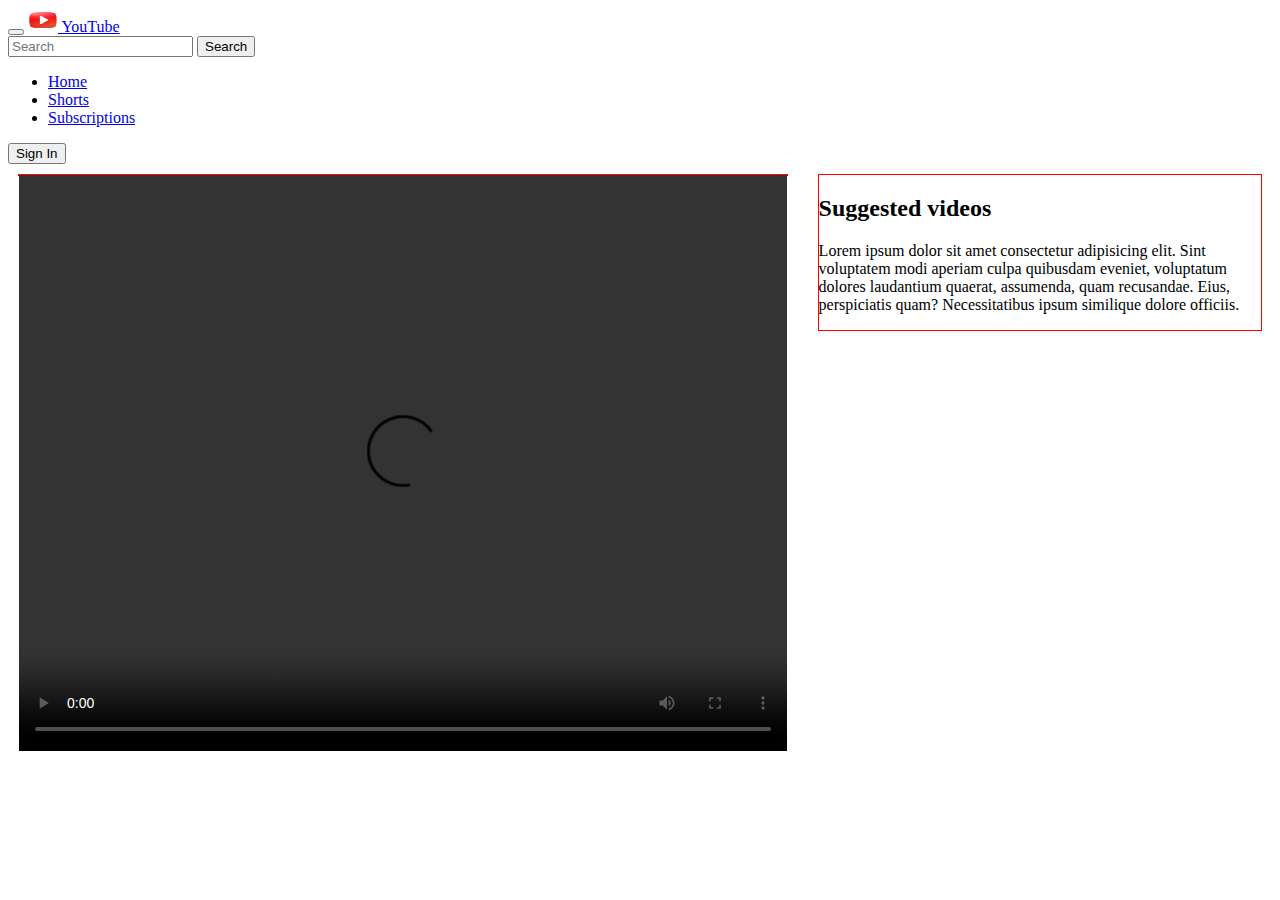
<file: src/index.html>
<html lang="en">

<head>
    <meta charset="UTF-8">
    <meta http-equiv="X-UA-Compatible" content="IE=edge">
    <meta name="viewport" content="width=device-width, initial-scale=1.0">
    <link rel="stylesheet" type="text/css" href="style.css" />
    <!-- CSS only -->
    <link href="https://cdn.jsdelivr.net/npm/bootstrap@5.2.2/dist/css/bootstrap.min.css" rel="stylesheet"
        integrity="sha384-Zenh87qX5JnK2Jl0vWa8Ck2rdkQ2Bzep5IDxbcnCeuOxjzrPF/et3URy9Bv1WTRi" crossorigin="anonymous">
    <!-- JavaScript Bundle with Popper -->
    <script src="https://cdn.jsdelivr.net/npm/bootstrap@5.2.2/dist/js/bootstrap.bundle.min.js"
        integrity="sha384-OERcA2EqjJCMA+/3y+gxIOqMEjwtxJY7qPCqsdltbNJuaOe923+mo//f6V8Qbsw3" crossorigin="anonymous">
    </script>

    <title>Document</title>
    <!-- <a class="navbar-brand" href="#">
                <img src="images/icons/youtube.png" alt="" width="30" height="24" class="d-inline-block align-text-top">
                YouTube
            </a> -->
</head>

<body>
    <!--Navbar items-->
    <nav class="navbar navbar-light bg-light">
        <div class="container-fluid">
            <button class="navbar-toggler" type="button" data-bs-toggle="collapse" data-bs-target="#navbarNav"
                aria-controls="navbarNav" aria-expanded="false" aria-label="Toggle navigation">
                <span class="navbar-toggler-icon"></span>
            </button>
            <a class="navbar-brand" href="#">
                <img src="images/icons/youtube.png" alt="" width="30" height="24" class="d-inline-block align-text-top">
                YouTube
            </a>
            <form class="d-flex">
                <input class="form-control me-2" type="search" placeholder="Search" aria-label="Search">
                <button class="btn btn-outline-success" type="submit">Search</button>
            </form>
            <div class="collapse navbar-collapse" id="navbarNav">
                <ul class="navbar-nav">
                    <li class="nav-item">
                        <a class="nav-link active" aria-current="page" href="#">Home</a>
                    </li>
                    <li class="nav-item">
                        <a class="nav-link" href="#">Shorts</a>
                    </li>
                    <li class="nav-item">
                        <a class="nav-link" href="#">Subscriptions</a>
                    </li>
                </ul>
            </div>
            <button type="button" class="btn btn-outline-primary">Sign In</button>
        </div>
    </nav>

    <div id="player">
        <video width="320" height="240" controls>
            <source src="https://www.youtube.com/watch?v=V74l_zS1x8E" type="video/mp4">
        </video>  
    </div>
    <div id="right-panel">
        <h2>Suggested videos</h2>
        <p>Lorem ipsum dolor sit amet consectetur adipisicing elit. Sint voluptatem modi aperiam culpa quibusdam eveniet, voluptatum dolores laudantium quaerat, assumenda, quam recusandae. Eius, perspiciatis quam? Necessitatibus ipsum similique dolore officiis.</p>
    </div>


</body>

</html>
</file>
<file: src/style.css>
#player{
	position:fixed;
	margin:10;
	width:60%;
	height:auto;
	border: 1px solid red;
}

#player video{
    position: fixed;
    width: 60% !important;
    height: auto !important;
}
#right-panel{
    width: 35%;
    float: right;
    margin: 10;
    border: 1px solid red;
}
</file>
